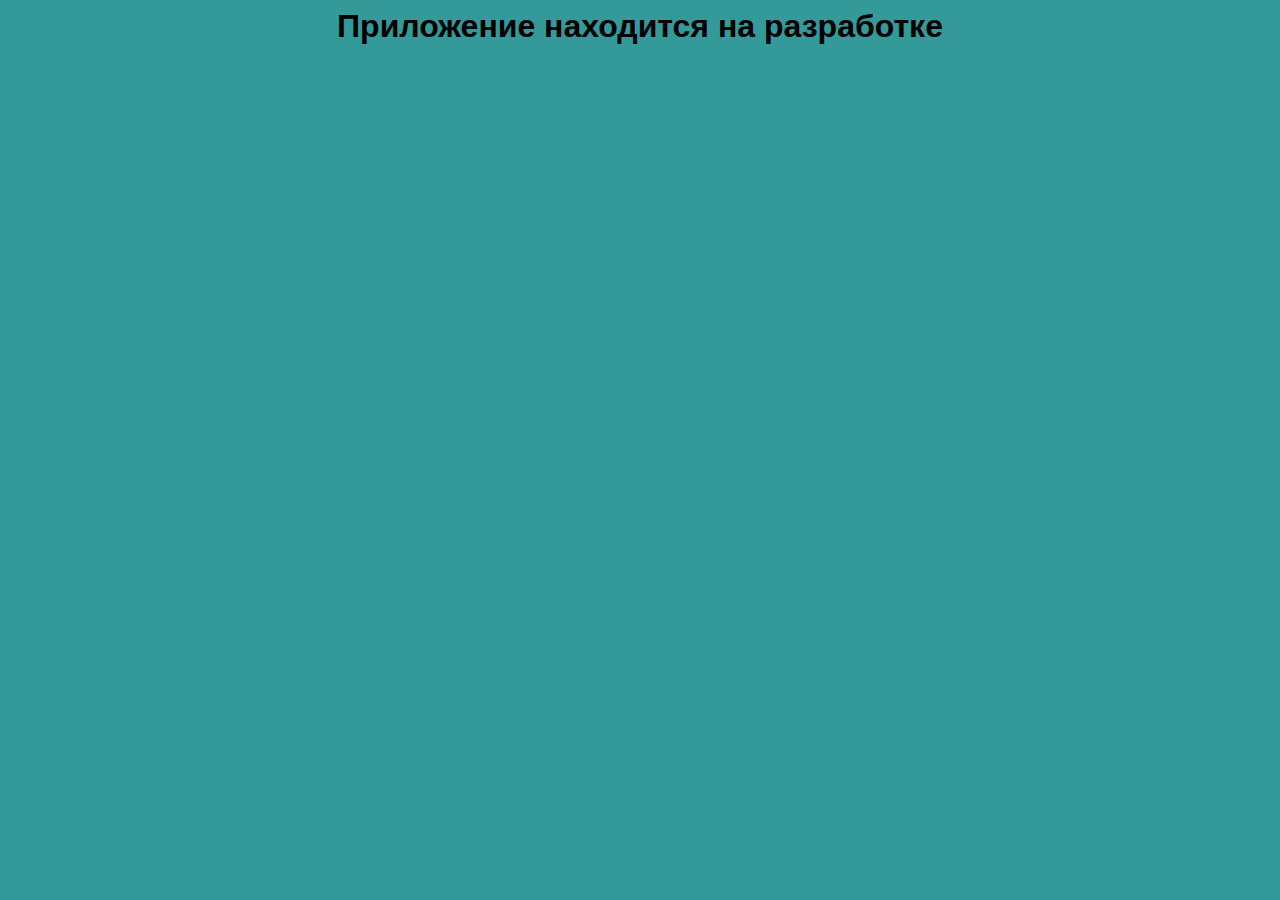
<file: open.html>
<html>
 <body>
<center>
  <body bgcolor="#339999">
    <div class="content left">
        <div class="wrapper">


            <div class="content-center left">

                <div class="title-page left">
                <span><strong><h1><p><font face="Arial">Приложение находится на разработке</font><h6></strong></span>                </div>
</center>                 
</body>
</html>
</file>
